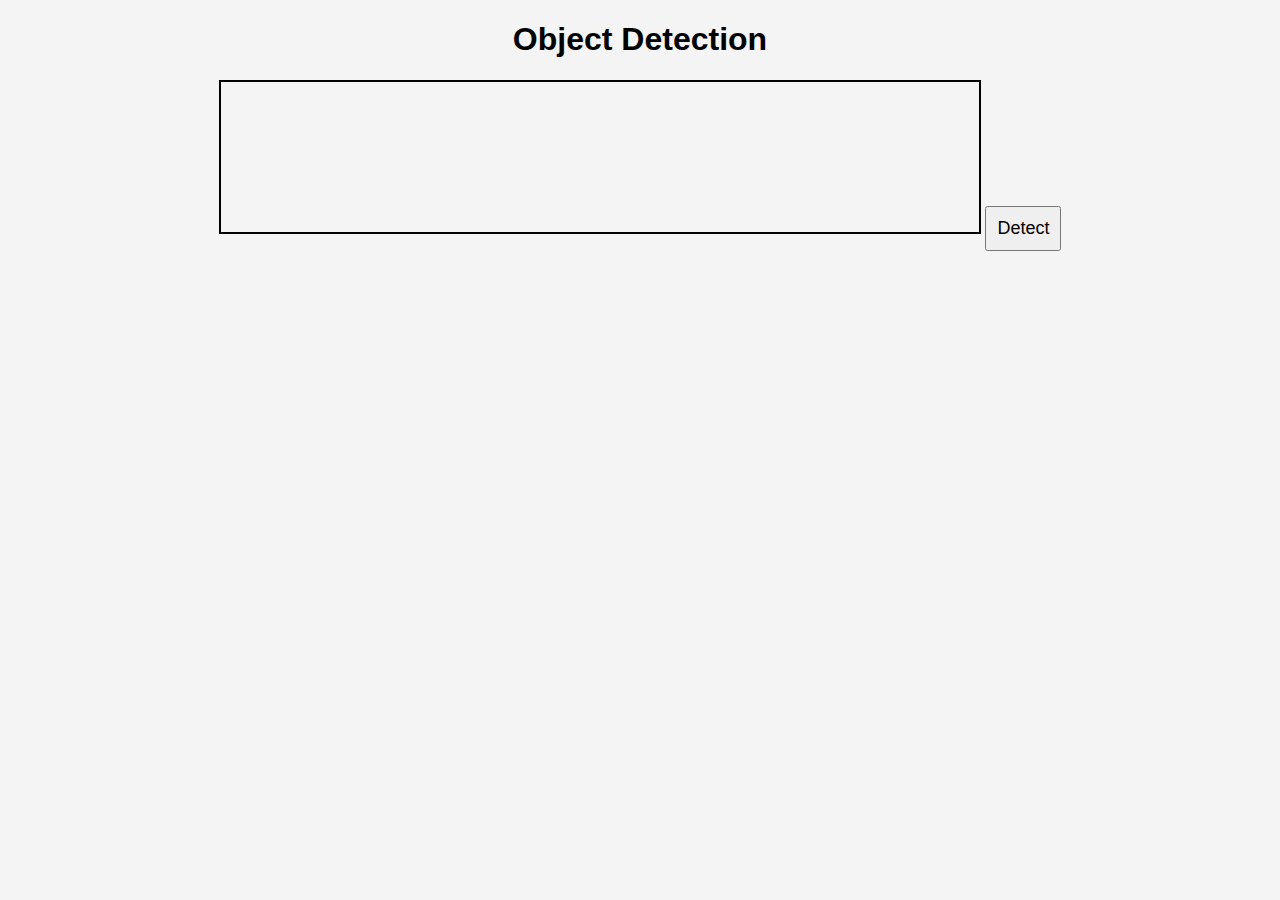
<file: frontend/index.html>
<!DOCTYPE html>
<html lang="en">
<head>
    <meta charset="UTF-8">
    <meta name="viewport" content="width=device-width, initial-scale=1.0">
    <title>Real-Time Object Detection</title>
    <link rel="stylesheet" href="style.css">
</head>
<body>
    <h1>Object Detection</h1>
    <video id="video" autoplay></video>
    <button onclick="captureImage()">Detect</button>
    <canvas id="canvas"></canvas>
    <div id="results"></div>
    <script src="script.js"></script>
</body>
</html>
</file>
<file: frontend/style.css>
body {
    font-family: Arial, sans-serif;
    text-align: center;
    background: #f4f4f4;
}

video {
    width: 60%;
    border: 2px solid black;
}

button {
    margin-top: 10px;
    padding: 10px;
    font-size: 18px;
}

canvas {
    display: none;
}
</file>
